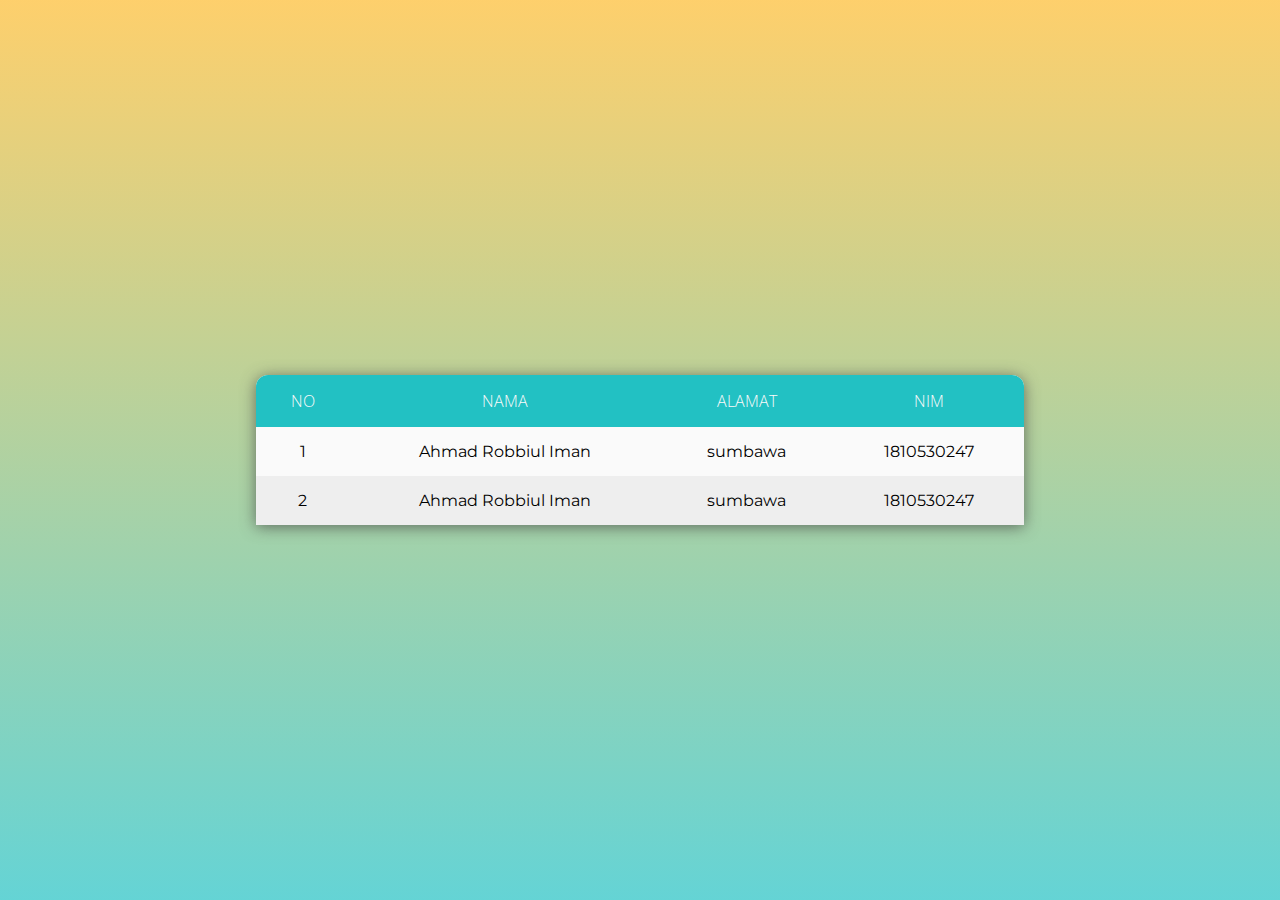
<file: index.html>
<!DOCTYPE html>
<html lang="en">
<head>
    <meta charset="UTF-8">
    <meta name="viewport" content="width=device-width, initial-scale=1.0">
    <link rel="stylesheet" href="css/style.css">
    <title>Web Dasar</title>
</head>
<body>
    <div class="filter">

    </div>
    <table>
        <thead>
            <tr>
                <th>No</th>
                <th>Nama</th>
                <th>Alamat</th>
                <th>NIM</th>
            </tr>
        </thead>

        <tbody>
            <tr>
                <td>1</td>
                <td>Ahmad Robbiul Iman</td>
                <td>sumbawa</td>
                <td>1810530247</td>
            </tr>
            <tr>
                <td>2</td>
                <td>Ahmad Robbiul Iman</td>
                <td>sumbawa</td>
                <td>1810530247</td>
            </tr>
        </tbody>

    </table>
</body>
</html>
</file>
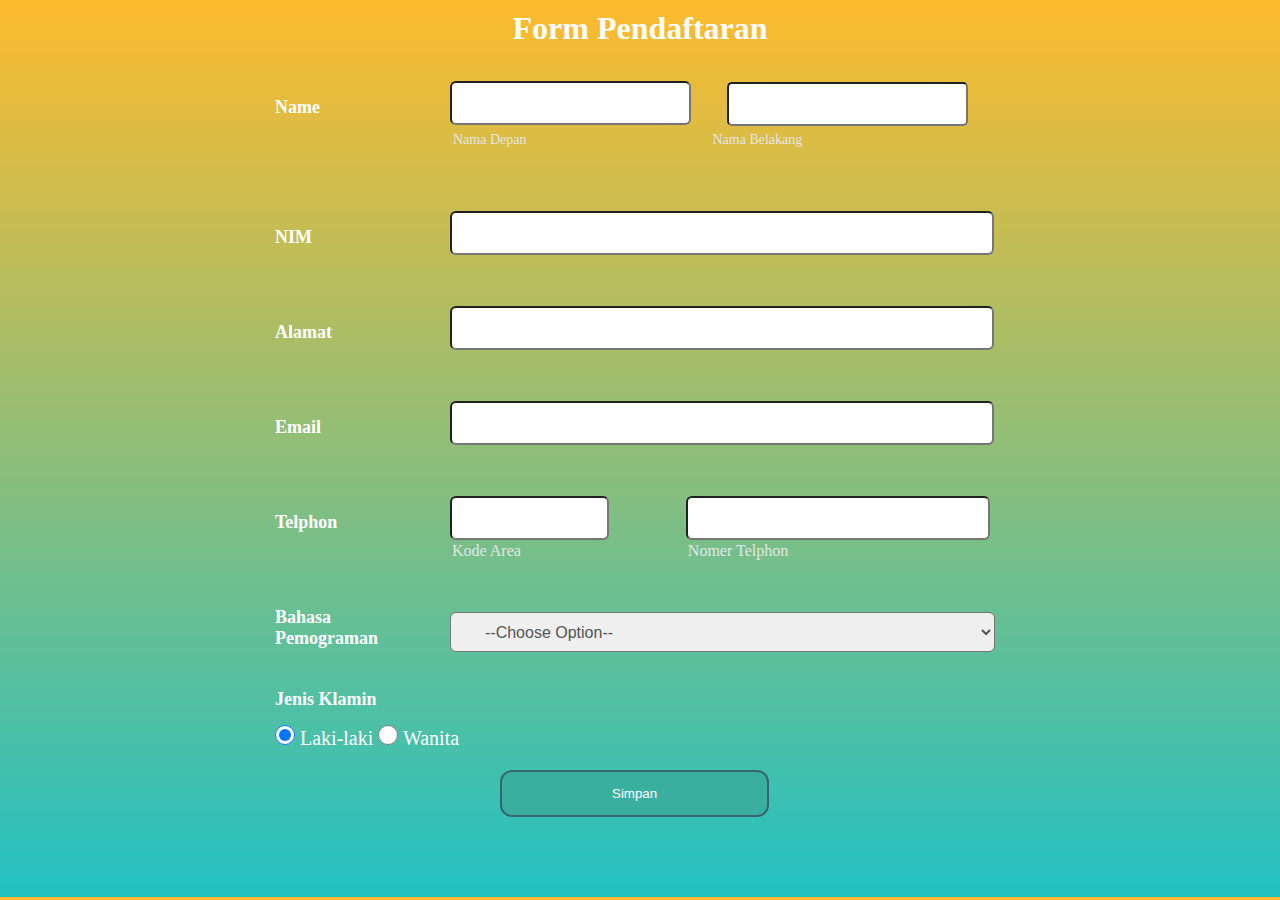
<file: form.html>
<!DOCTYPE html>
<html lang="en">
<head>
    <meta charset="UTF-8">
    <meta name="viewport" content="width=device-width, initial-scale=1.0">
    <title>Register</title>
    <link rel="stylesheet" href="css/style.css">
</head>
<body>
    <div class="reqform"><h1>Form Pendaftaran</h1></div>
    <div class="mane">
        <form action="#">
            <div id="name">
                <h2 class="name">Name</h2>
                <input type="text" class="namadpn" name="nama_depan"><br>
                <label class="labelpertama">Nama Depan</label>
                <input type="text" class="namabelakang" name="nama_belakang" >
                <label class="labelkedua">Nama Belakang</label>
            </div>
            <h2 class="name">NIM</h2>
            <input type="text" class="nim" name="nim">

            <h2 class="name">Alamat</h2>
            <input type="text" class="alamat" name="alamat">

            <h2 class="name">Email</h2>
            <input type="email" class="email" name="email">

            <h2 class="name">Telphon</h2>
            <input type="text" class="code" name="area_code">
            <label class="area_code">Kode Area</label>
            <input type="number" class="number" name="tlpn">
            <label class="phone-number">Nomer Telphon</label>

            <h2 class="name"> Bahasa Pemograman</h2>
            <select class="options" name="Subject">
            <option disabled="disabled" selected="selected">--Choose Option--</option>
            <option>PHP</option>
            <option>JAVA</option>
            <option>RUBY</option>
            <option>PYTHON</option>
        </select>
        <h2 id="jns_klamin"> Jenis Klamin</h2>

        <label class="radio">
            <input type="radio" class="radio-one" checked="checked" name="">
            <span class="checkmark"></span>
            Laki-laki
            <input type="radio" class="radio-two" name="">
            <span class="checkmark"></span>
            Wanita
        </label>
        <input type="submit" value="Simpan" class="button">
        </form>
    </div>
</body>
</html>
</file>
<file: css/style.css>
@import url('https://fonts.googleapis.com/css?family=Montserrat|Open+Sans|Roboto');
*{
    margin: 0;
    padding: 0;
    outline: 0;
}
body{
    background: rgb(34,193,195);
    background: linear-gradient(0deg, rgba(34,193,195,1) 0%, rgba(253,187,45,1) 100%);
}
.filter{
    position: absolute;
    top:0;
    left:0;
    right:0;
    bottom:0;
    z-index: 1;
    opacity: .7;
    background: rgb(34,193,195);
background: linear-gradient(0deg, rgba(34,193,195,1) 0%, rgba(253,187,45,1) 100%);
}
table{
    position: absolute;
    z-index: 2;
    left: 50%;
    top: 50%;
    transform: translate(-50%,-50%);
    width: 60%; 
    border-collapse: collapse;
    border-spacing: 0;
    box-shadow: 0 2px 15px rgba(64,64,64,.7);
    border-radius: 12px 12px 0 0;
    overflow: hidden;
   
}
   td , th{
    padding: 15px 20px;
    text-align: center;
}
th{
    background-color: #22c1c3;
    color: #fafafa;
    font-family: 'Open Sans',Sans-serif;
    font-weight: 200;
    text-transform: uppercase;
   
}
tr{
    width: 100%;
    background-color: #fafafa;
    font-family: 'Montserrat', sans-serif;
}
   tr:nth-child(even){
    background-color: #eeeeee;
}
.reqform{
    width: 800px;
    background-color:transparent;
    margin: auto;
    color: #fff;
    padding: 10px 0px 10px 0px;
    text-align: center;
}
.mane{
    background-color: transparent;
    width: 800px;
    margin: auto;
}
form{
    padding: 10px;
}
#name{
    width: 100%;
    height: 100px;
}
.name{
    margin-left: 25px;
    margin-top: 30px;
    width: 125px;
    color: white;
    font-size: 18px;
    font-weight: 700;
}
.namadpn{
    position: relative;
    left: 200px;
    top: -37px;
    line-height: 40px;
    border-radius: 6px;
    padding: 0 15px;
    font-size: 16px;
}
.namabelakang{
    position: relative;
    left: 400px;
    top: -80px;
    line-height: 40px;
    border-radius: 5px;
    padding: 0 15px;
    font-size: 16px;
    color: #555;
}
.labelpertama{
    position: relative;
    color: #E5E5E5;
    text-transform: capitalize;
    font-size: 14px;
    left: 203px;
    top: -45px;
}
.labelkedua{
    position: relative;
    color: #E5E5E5;
    text-transform: capitalize;
    font-size: 14px;
    left: 140px;
    top: -45px;
}
.alamat{
    position: relative;
    left: 200px;
    top: -37px;
    line-height: 40px;
    width: 480px;
    border-radius: 6px;
    padding: 0 30px;
    font-size: 16px;
    color: #555;
}
.nim{
    position: relative;
    left: 200px;
    top: -37px;
    line-height: 40px;
    width: 480px;
    border-radius: 6px;
    padding: 0 30px;
    font-size: 16px;
    color: #555;
}
.email{
    position: relative;
    left: 200px;
    top: -37px;
    line-height: 40px;
    width: 480px;
    border-radius: 6px;
    padding: 0 30px;
    font-size: 16px;
    color: #555;
}
.code{
    position: relative;
    left: 200px;
    top: -37px;
    line-height: 40px;
    width: 95px;
    border-radius: 6px;
    padding: 0 30px;
    font-size: 16px;
    color: #555;
}
.number{
    position: relative;
    left: 200px;
    top: -37px;
    line-height: 40px;
    width: 240px;
    border-radius: 6px;
    padding: 0 30px;
    font-size: 16px;
    color: #555;
}
.area_code{
    position: relative;
    color: #E5E5E5;
    text-transform: capitalize;
    font-size: 16px;
    left: 39px;
    top: -4px;
}
.phone-number{
    position: relative;
    color: #E5E5E5;
    text-transform: capitalize;
    font-size: 16px;
    left: -106px;
    top: -4px;
}
.options{
    position: relative;
    left: 200px;
    top: -37px;
    line-height: 40px;
    width: 545px;
    height: 40px;
    border-radius: 6px;
    padding: 0 30px;
    font-size: 16px;
    color: #555;
    outline: none;
    overflow: hidden;
}
.options option{
    font-size: 20px;
}
#jns_klamin{
    margin-left: 25px;
    color: white;
    font-size: 18px;
}
.radio{
    display: inline-block;
    padding-right: 70px;
    font-size: 20px;
    margin-left: 25px;
    margin-top: 15px;
    color: white;
}
.radio input{
    width: 20px;
    height: 20px;
    border-radius: 50%;
    cursor: pointer;
    outline: none;
}
.button{
    background-color: #3BAF9F;
    display: block;
    margin: 20px 0px 70px 250px;
    text-align: center;
    border-radius: 12px;
    border: 2px solid #366473;
    padding: 14px 110px;
    outline: none;
    color: white;
    cursor: pointer;
    transition: 0.25px;
}
.button:hover{
    background-color: #5390f5;
}
</file>
